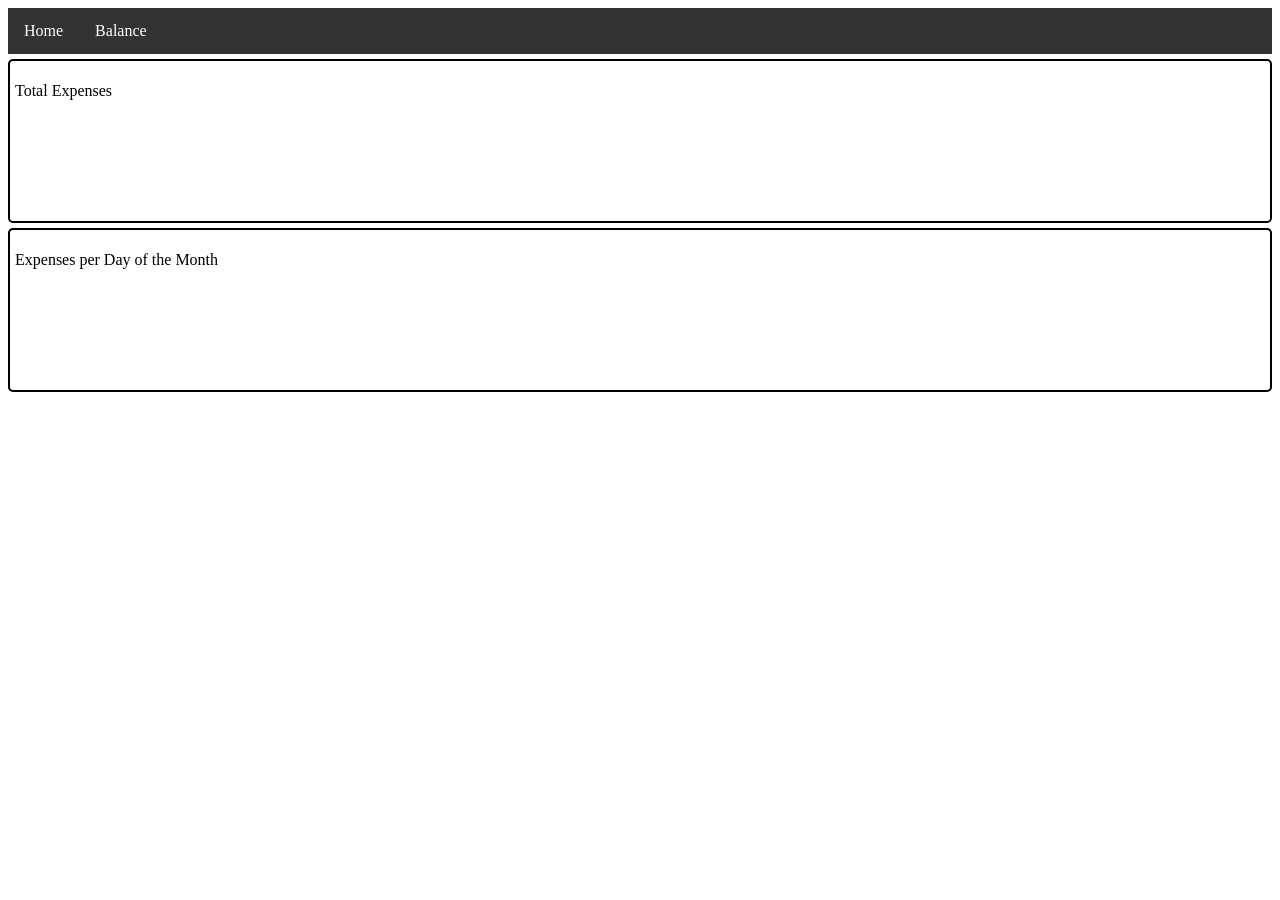
<file: index.html>
<!DOCTYPE html>
<html>
    <head>
        <link rel="stylesheet" href="style.css">
    </head>
    <body>
        <ul>
            <li><a href="index.html">Home</a></li>
            <li><a href="expenses.html">Balance</a></li>
        </ul>
        <div>
            <p>Total Expenses</p>
        </div>
        <div>
            <p>Expenses per Day of the Month</p>
        </div>
    </body>
</html>
</file>
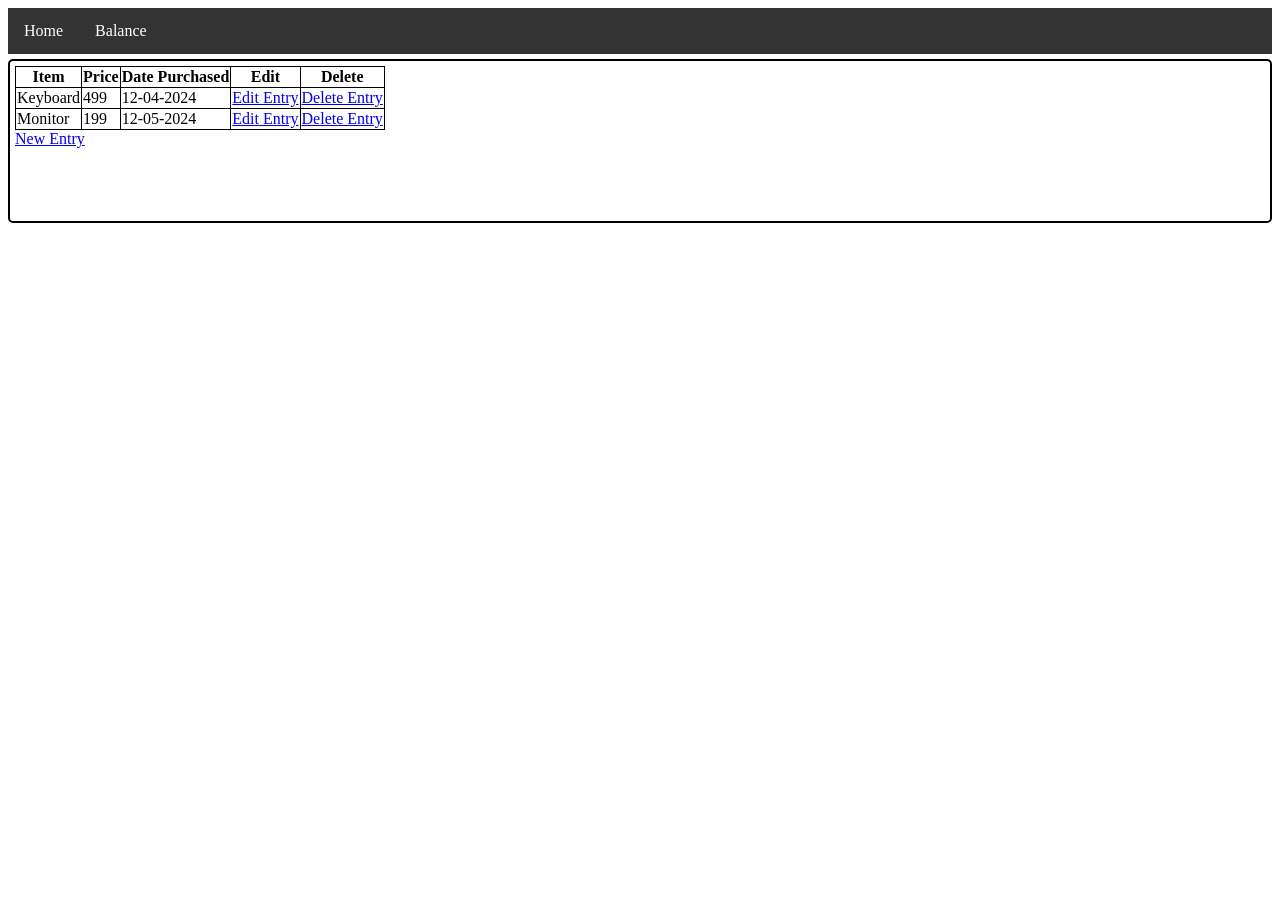
<file: expenses-edit.html>
<!DOCTYPE html>
<html>
    <head>
        <link rel="stylesheet" href="style.css">
    </head>
    <body>
        <ul>
            <li><a href="index.html">Home</a></li>
            <li><a href="expenses.html">Balance</a></li>
        </ul>
        <div>
            <table>
                <tr>
                    <th>Item</th>
                    <th>Price</th>
                    <th>Date Purchased</th>
                    <th>Edit</th>
                    <th>Delete</th>
                </tr>
                <tr>
                    <td>Keyboard</td>
                    <td>499</td>
                    <td>12-04-2024</td>
                    <td><a href="form.html">Edit Entry</a></td>
                    <td><a href="form.html">Delete Entry</a></td>
                </tr>
                <tr>
                    <td>Monitor</td>
                    <td>199</td>
                    <td>12-05-2024</td>
                    <td><a href="form.html">Edit Entry</a></td>
                    <td><a href="form.html">Delete Entry</a></td>
                </tr>
            </table>
            
            <a href="form.html">New Entry</a>

        </div>
    </body>
</html>
</file>
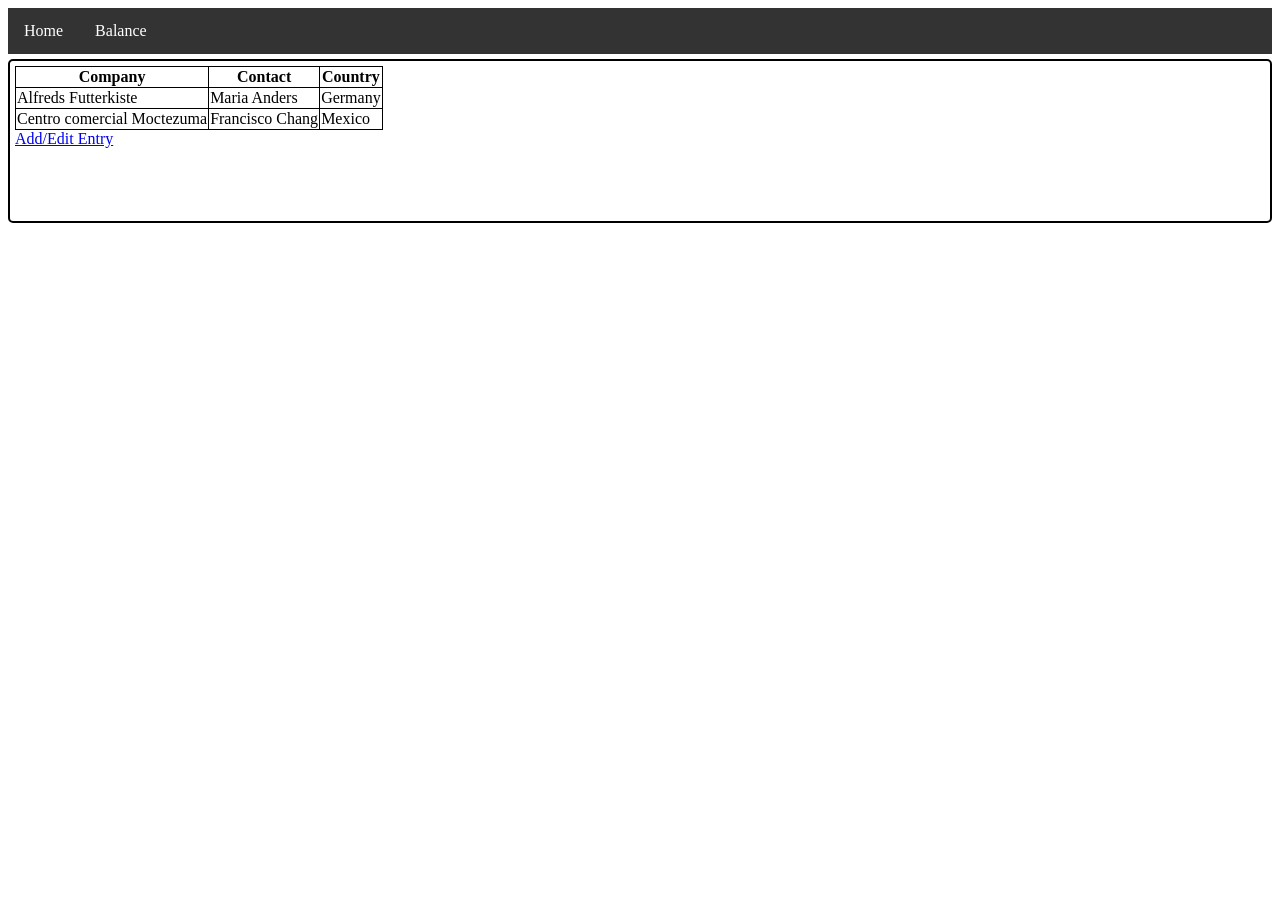
<file: expenses.html>
<!DOCTYPE html>
<html>
    <head>
        <link rel="stylesheet" href="style.css">
    </head>
    <body>
        <ul>
            <li><a href="index.html">Home</a></li>
            <li><a href="expenses.html">Balance</a></li>
            
        </ul>

        <div>
            <table>
                <tr>
                    <th>Company</th>
                    <th>Contact</th>
                    <th>Country</th>
                </tr>
                <tr>
                    <td>Alfreds Futterkiste</td>
                    <td>Maria Anders</td>
                    <td>Germany</td>
                </tr>
                <tr>
                    <td>Centro comercial Moctezuma</td>
                    <td>Francisco Chang</td>
                    <td>Mexico</td>
                </tr>
            </table>

            <a href="expenses-edit.html">Add/Edit Entry</a>

        </div>

    </body>
</html>
</file>
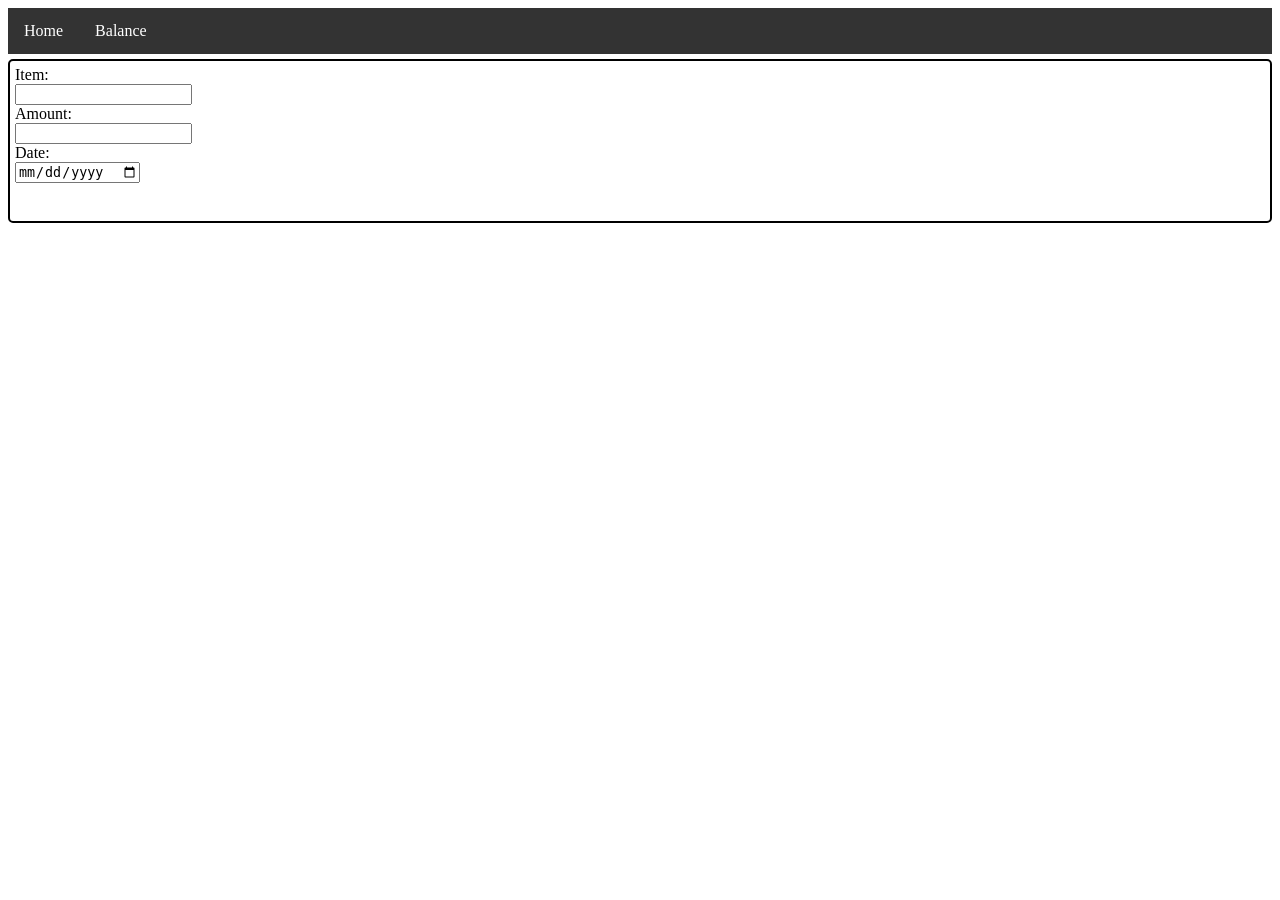
<file: form.html>
<!DOCTYPE html>
<html>
    <head>
        <link rel="stylesheet" href="style.css">
    </head>
    <body>
        <ul>
            <li><a href="index.html">Home</a></li>
            <li><a href="expenses.html">Balance</a></li>
        </ul>

        <div>
            <form>
                <label for="item">Item:</label><br>
                <input type="text" id="item" name="item">
                <br>
                <label for="amount">Amount:</label><br>
                <input type="number" id="amount" name="amount">
                <br>
                <label for="date">Date:</label><br>
                <input type="date" id="date" name="date">
            </form>
        </div>

    </body>
</html>
</file>
<file: style.css>
div {
    height: 150px;
    margin:auto;
    margin-bottom: 5px;
    margin-top: 5px;
    padding: 5px;
    border: 2px solid black;
    border-radius: 5px;
}
ul {
  list-style-type: none;
  margin: 0;
  padding: 0;
  overflow: hidden;
  background-color: #333333;
}

ul li {
  float: left;
}

ul li a {
  display: block;
  color: white;
  text-align: center;
  padding: 14px 16px;
  text-decoration: none;
}

ul li a:hover {
  background-color: #111111;
}
table, th, td {
  border: 1px solid black;
  border-collapse: collapse;
}
</file>
